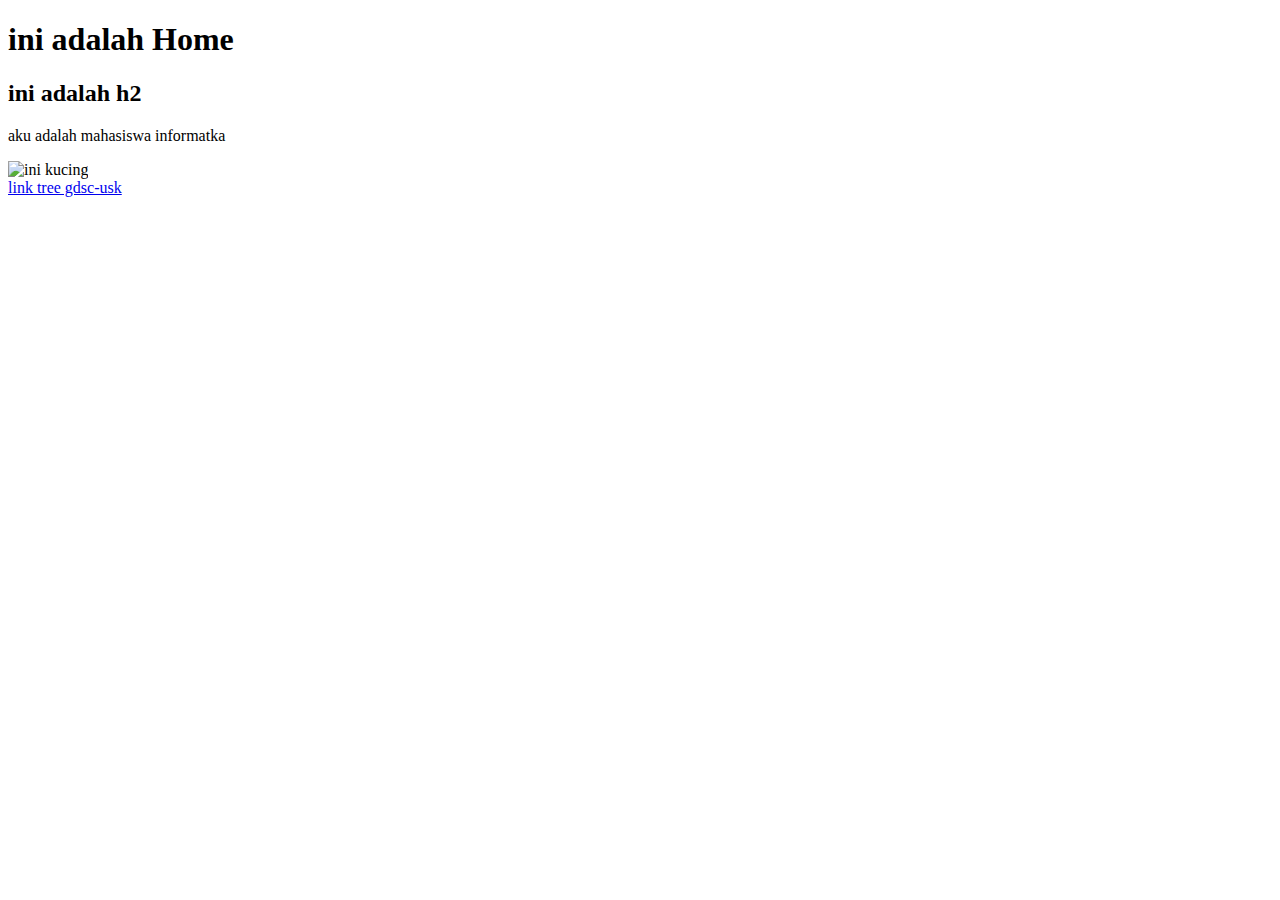
<file: indextes1.html>
<!DOCTYPE html>
<html>

<head>
    <meta charset="UTF-8">
    <meta http-equiv="X-UA-Compatible" content="IE=edge">
    <meta name="viewport" content="width=device-width, initial-scale=1.0">
</head>

<body>
    <h1>ini adalah Home</h1>
    <h2>ini adalah h2</h2>
    <p> aku adalah mahasiswa informatka</p>
    <img src:"kitten.png" alt="ini kucing">
    <br>
    <a href="https://gdsc.community.dev/universitas-syiah-kuala/">link tree gdsc-usk</a>
</body>

</html>
</file>
